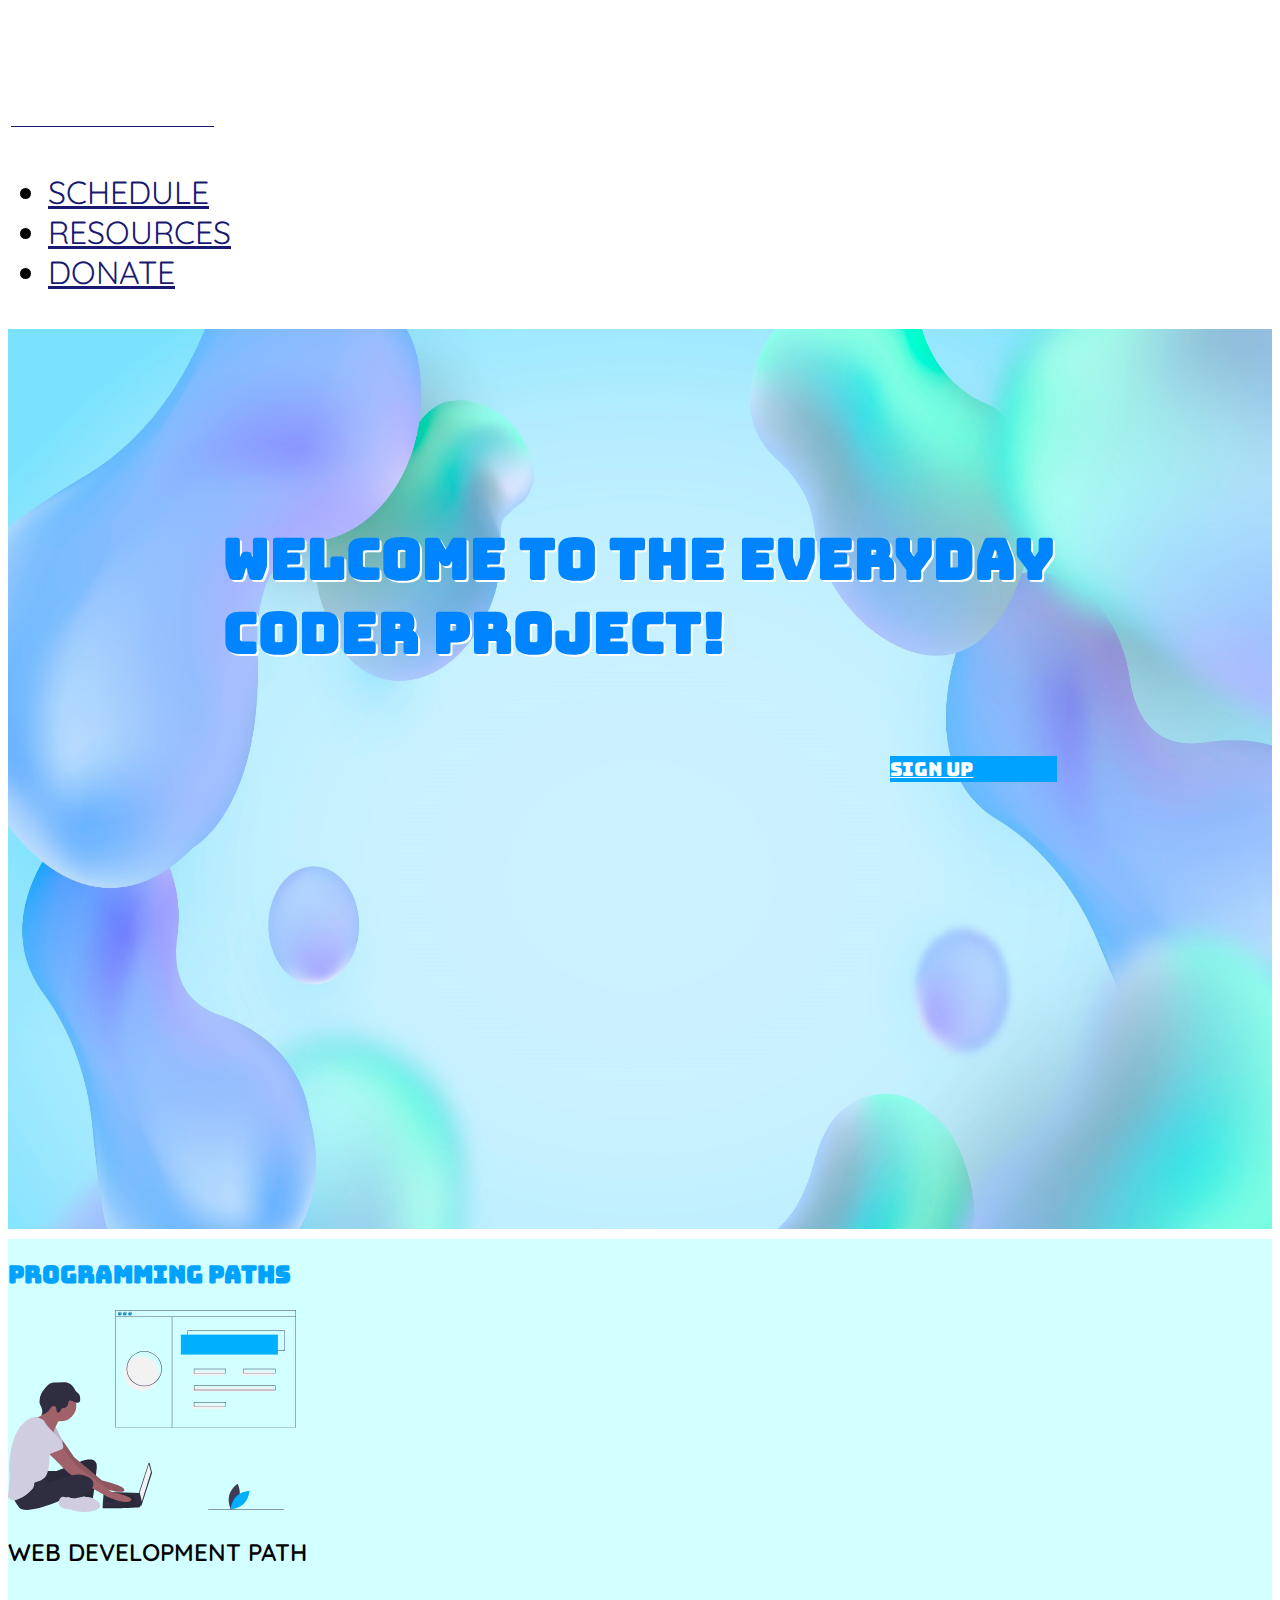
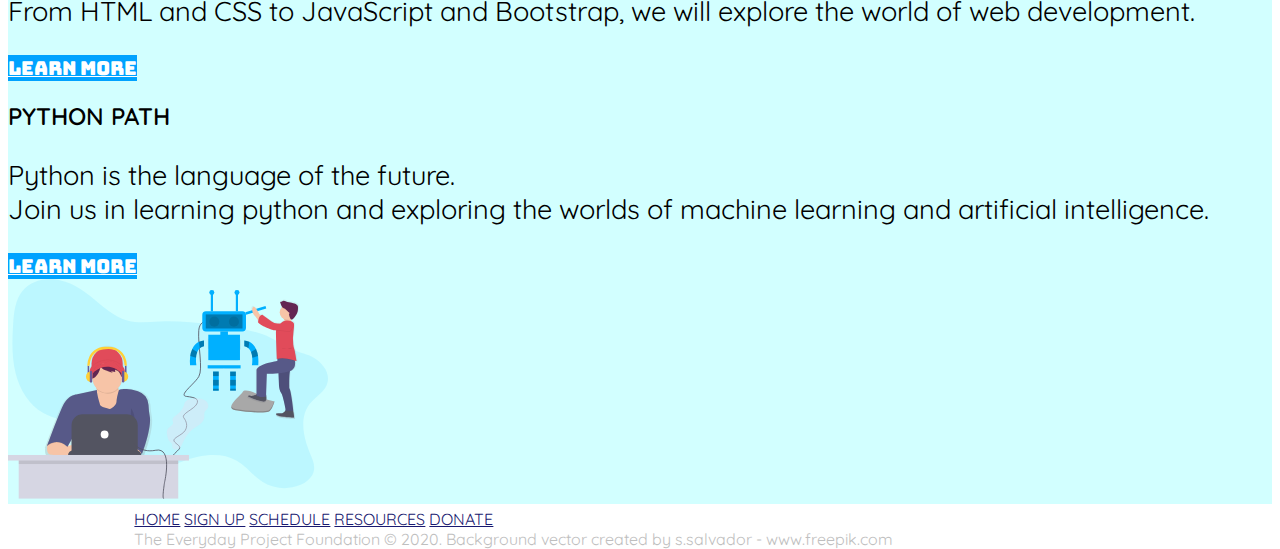
<file: index.html>
<!DOCTYPE html>
<html lang="en">

<head>
    <meta charset="UTF-8">
    <meta name="description" content="Code the future.">
    <meta name="author" content="Pranav Pradeep">
    <meta name="keywords" content="HTML, CSS, Python, free, classes, programming, programmer, code, coding, coder, how to, Boston, Massachusetts, amherst, university, umass">
    <meta name="viewport" content="width=device-width, initial-scale=1.0">
    <title>TECProject</title>

    <link rel="stylesheet" href="https://stackpath.bootstrapcdn.com/bootstrap/4.5.0/css/bootstrap.min.css" integrity="sha384-9aIt2nRpC12Uk9gS9baDl411NQApFmC26EwAOH8WgZl5MYYxFfc+NcPb1dKGj7Sk" crossorigin="anonymous">
    <link rel="stylesheet" href="index_style.css">
    <link rel="stylesheet" href="https://stackpath.bootstrapcdn.com/font-awesome/4.7.0/css/font-awesome.min.css">

    <link href="https://fonts.googleapis.com/css2?family=Quicksand:wght@300&display=swap" rel="stylesheet">
    <link href="https://fonts.googleapis.com/css2?family=Bungee&display=swap" rel="stylesheet">
    <link rel="icon" href="tecp-images/favicon.png">

</head>

<body>

    <!--Header-->
    <nav id="nav" class="fixed-top navbar navbar-expand-lg">
        <div class="container p-2">
            <table>
                <tr>
                    <th>
                        <a id="shadow" class="navbar-brand" href="https://coderproject.tech/">The Everyday <br> Coder Project</a>
                    </th>
                </tr>
                <tr>
                    <td>
                        <a href="https://everydayproject.github.io/">
                            <i id="icon" class="fa fa-cloud" aria-hidden="true"></i>
                            <h6 class="tag">An Everyday Project Organization</h6>
                        </a>
                    </td>
                </tr>
            </table>
            <div class="collapse navbar-collapse" id="navbarSupportedContent">
                <ul class="navbar-nav ml-auto">
                    <li id="nav" class="nav-item">
                        <a class="nav-link" href="https://coderproject.tech/schedule">Schedule</a>
                    </li>
                    <li id="nav" class="nav-item">
                        <a class="nav-link ml-5" href="https://coderproject.tech/resources">Resources</a>
                    </li>
                    <li id="nav" class="nav-item">
                        <a class="nav-link ml-5" href="https://coderproject.tech/donate">Donate</a>
                    </li>
                </ul>
            </div>
            <div id="myNav" class="overlay">
                <a href="javascript:void(0)" class="closebtn" onclick="closeNav()">&times;</a>
                <div class="overlay-content">
                    <a href="https://coderproject.tech/schedule">Schedule</a>
                    <a href="https://coderproject.tech/resources">Resources</a>
                    <a href="https://coderproject.tech/donate">Donate</a>
                </div>
            </div>
            <span id="menu" class="fa fa-bars fa-2x" onclick="openNav()"></span>
        </div>
    </nav>

    <!--Main-->
    <main>
        <section class="hero">
            <img class="img-fluid" src="tecp-images/liquid.jpg" alt="" style="min-width: 1200px; width: 100%; height: 100vh">
            <div id="main-scroll" class="hero-text">
                <h1 class="fade font-change" style="text-shadow: 2px 2px white; animation-delay: 0.5s;">Welcome to the Everyday Coder Project!</h1>
                <h5 class="typewriter font-change2">Code the future with us.</h5>
                <a id="cursor" class="btn btn-main fade size-change" style="float:right; animation-delay: 3.3s;" href="https://coderproject.tech/signup">Sign Up</a>
            </div>
        </section>
    </main>

    <!--Programming Paths-->
    <section class="pp-background py-5">
        <div class="container">
            <h2 class="section-heading py-2">Programming Paths</h2>
            <div class="row py-4">
                <div class="col-md-4">
                    <img src="tecp-images/webdev.svg" alt="" style="width: 18rem">
                </div>
                <div class="col-md-8">
                    <h2 class="sub">Web Development Path</h2>
                    <p class="details">From HTML and CSS to JavaScript and Bootstrap, we will explore the world of web development.</p>
                    <a id="cursor" class="btn btn-main mt-1 ppbtn" href="#">Learn more</a>
                </div>
            </div>
            <div class="row py-5">
                <div class="col-md-4 svg1">
                    <img src="tecp-images/python.svg" alt="" style="width: 20rem">
                </div>
                <div class="col-md-8">
                    <h2 class="sub mr-5 pr-5">Python Path</h2>
                    <p class="details">Python is the language of the future. <br> Join us in learning python and exploring the worlds of machine learning and artificial intelligence.</p>
                    <a id="cursor" class="btn btn-main mt-1 ppbtn" href="#">Learn more</a>
                </div>
                <div class="col-md-4 svg2">
                    <img src="tecp-images/python.svg" alt="" style="width: 20rem">
                </div>
            </div>
        </div>

    </section>

    <!--Team
    <section class="team-background py-5">
        <div class="container">
            <h2 class="section-heading-team">The Team</h2>
            <div class="row my-3">
                <div class="col-md-4 mt-3">
                    <article class="shadow p-0" style="background-color: whitesmoke">
                        <img class="img-fluid" alt="" src="tecp-images/me.JPG">
                        <div class="sub p-3">
                            <h3>Pranav Pradeep</h3>
                            <p>Founder of TECP. <br> //</p>
                        </div>
                        <div class="team-social-links p-2">
                            <a href="#"><i class="fa fa-instagram px-3"></i></a>
                            <a href="#"><i class="fa fa-twitter px-3"></i></a>
                            <a href="#"><i class="fa fa-facebook px-3"></i></a>
                        </div>
                    </article>
                </div>
                <div class="col-md-4 mt-3">
                    <article class="shadow p-0" style="background-color: whitesmoke">
                        <img class="img-fluid" alt="" src="tecp-images/propic.png">
                        <div class="sub p-3">
                            <h3>//</h3>
                            <p>//</p> <br>
                        </div>
                        <div class="team-social-links p-2">
                            <a href="#"><i class="fa fa-instagram px-3"></i></a>
                            <a href="#"><i class="fa fa-twitter px-3"></i></a>
                            <a href="#"><i class="fa fa-facebook px-3"></i></a>
                        </div>
                    </article>
                </div>
                <div class="col-md-4 mt-3">
                    <article class="shadow p-0" style="background-color: whitesmoke">
                        <img class="img-fluid" alt="" src="tecp-images/propic.png">
                        <div class="sub p-3">
                            <h3>//</h3>
                            <p>//</p> <br>
                        </div>
                        <div class="team-social-links p-2">
                            <a href="#"><i class="fa fa-instagram px-3"></i></a>
                            <a href="#"><i class="fa fa-twitter px-3"></i></a>
                            <a href="#"><i class="fa fa-facebook px-3"></i></a>
                        </div>
                    </article>
                </div>
            </div>
        </div>
    </section>

    Sign Up
    <section class="signup-background py-5">
        <div class="container">
            <h2>Join Us!</h2>
            <div class="row py-2">
                <div>
                    <button id="cursor" class="btn btn-main end mb-2" onclick="typeWriter()">Read the Letter</button>
                    <p id="letter" style="text-indent: 3rem"></p>
                    <a id="cursor" class="btn btn-main-end end mt-1" href="https://coderproject.tech/signup">Sign Up</a>
                </div>
            </div>
        </div>
    </section>-->

    <!--Footer-->
    <footer>
        <nav class="navbar navbar-light mt-3">
            <a href="https://coderproject.tech/">Home</a>
            <a href="https://coderproject.tech/signup">Sign Up</a>
            <a href="https://coderproject.tech/schedule">Schedule</a>
            <a href="https://coderproject.tech/resources">Resources</a>
            <a href="https://coderproject.tech/donate">Donate</a>
        </nav>
        <nav>
            <div class="attribution text-center pt-1 pb-3">
                <span>The Everyday Project Foundation &copy; 2020.</span>
                <span>Background vector created by s.salvador - www.freepik.com</span>
            </div>
        </nav>
    </footer>

    <!--JS-->


    <script>
        function openNav() {
            document.getElementById("myNav").style.width = "100%";
        }

        function closeNav() {
            document.getElementById("myNav").style.width = "0%";
        }


        var i = 0;
        var txt = "As college students, we have lived the sweet journey of trying to learn something new as a kid and steadily turning it into the hand-made reality of today. As we direct this passion to other outlets, we found that teaching programming to absolute beginners for free is the project we've been looking for. This is The Everyday Coder Project, where our endless interest of coding will be passed on to the future of programming. Code the future with us-- Pranav Pradeep, Founder";
        var speed = 40;

        function typeWriter() {
            if (i < txt.length) {
                document.getElementById("letter").innerHTML += txt.charAt(i);
                i++;
                setTimeout(typeWriter, speed);
            }
        }
    </script>

    <script>
        window.onscroll = function() {
            handleScroll();
        }

        function handleScroll() {
            if (document.documentElement.scrollTop > 35) {
                document.getElementsByClassName("navbar").style.backgroundColor = "white";
            } else {
                document.getElementsByClassName("navbar").style.backgroundColor = "red";
            }
        }
    </script>

    <script src="https://code.jquery.com/jquery-3.5.1.slim.min.js" integrity="sha384-DfXdz2htPH0lsSSs5nCTpuj/zy4C+OGpamoFVy38MVBnE+IbbVYUew+OrCXaRkfj" crossorigin="anonymous"></script>
    <script src="https://cdn.jsdelivr.net/npm/popper.js@1.16.0/dist/umd/popper.min.js" integrity="sha384-Q6E9RHvbIyZFJoft+2mJbHaEWldlvI9IOYy5n3zV9zzTtmI3UksdQRVvoxMfooAo" crossorigin="anonymous"></script>
    <script src="https://stackpath.bootstrapcdn.com/bootstrap/4.5.0/js/bootstrap.min.js" integrity="sha384-OgVRvuATP1z7JjHLkuOU7Xw704+h835Lr+6QL9UvYjZE3Ipu6Tp75j7Bh/kR0JKI" crossorigin="anonymous"></script>
</body>

</html>
</file>
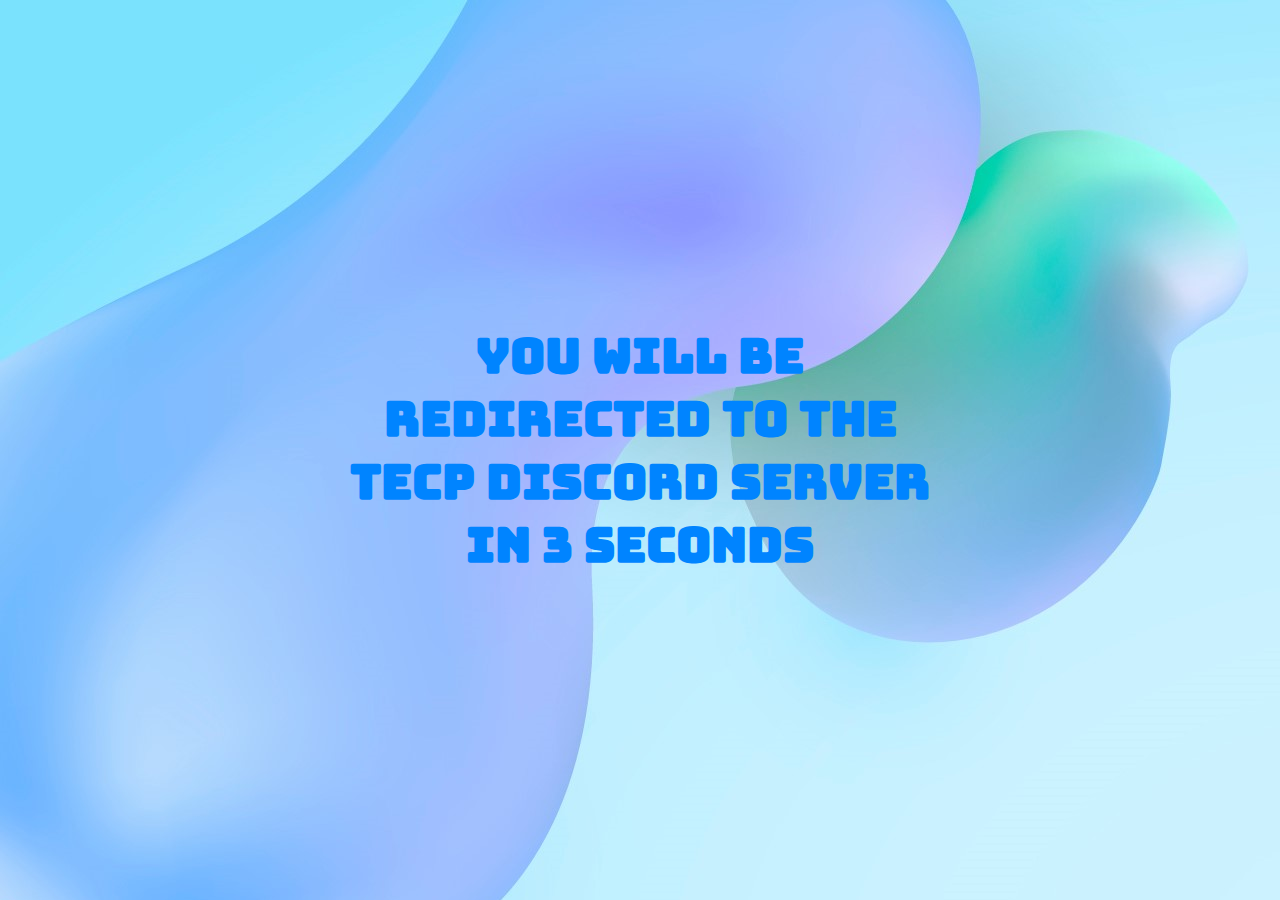
<file: discord.html>
<!DOCTYPE html>
<html>
    <head>
        <meta charset="UTF-8">
        <meta name="description" content="">
        <meta name="author" content="Prathik Pradeep">
        <meta name="keywords" content="">
        <meta name="viewport" content="width=device-width, initial-scale=1.0">
        
        <link href="https://fonts.googleapis.com/css2?family=Quicksand:wght@300&display=swap" rel="stylesheet">
        <link href="https://fonts.googleapis.com/css2?family=Work+Sans:wght@200&display=swap" rel="stylesheet">
        <link href="https://fonts.googleapis.com/css2?family=Bungee&display=swap" rel="stylesheet">
        <link href="https://fonts.googleapis.com/css2?family=Bungee+Outline&display=swap" rel="stylesheet">
        <link href="https://fonts.googleapis.com/css2?family=Rock+Salt&display=swap" rel="stylesheet">
        <link href="https://fonts.googleapis.com/css2?family=Anton&display=swap" rel="stylesheet">
        
        <link rel="icon" href="tecp-images/favicon.png">
        <title>TECProject</title>
        <style type="text/css">
            
            * {
                margin: 0;
                padding: 0;
            }
            body {
                background-color: #e0e0e0;
            }
            h1 {
                position: absolute;
                left: 50%;
                top: 50%;
                transform: translateX(-50%) translateY(-50%);
                text-align: center;
                font-family: Rock Salt, sans-serif;
                font-size: 3em;
            }
            
        </style>
    </head>
    <body>
        <style>
            body {
              background-image: url('tecp-images/liquid.jpg');
            }
        </style>

        <h1 style="font-family: bungee; color: rgb(0, 132, 255);">You will be redirected to the TECP discord server in 3 seconds</h1>
        <meta http-equiv="refresh" content="3; URL=https://discord.gg/myf2yQm" />
        
        
        <script src="https://ajax.googleapis.com/ajax/libs/jquery/2.1.3/jquery.min.js"></script>
        <script type="text/javascript"></script>

    </body>
</html>
</file>
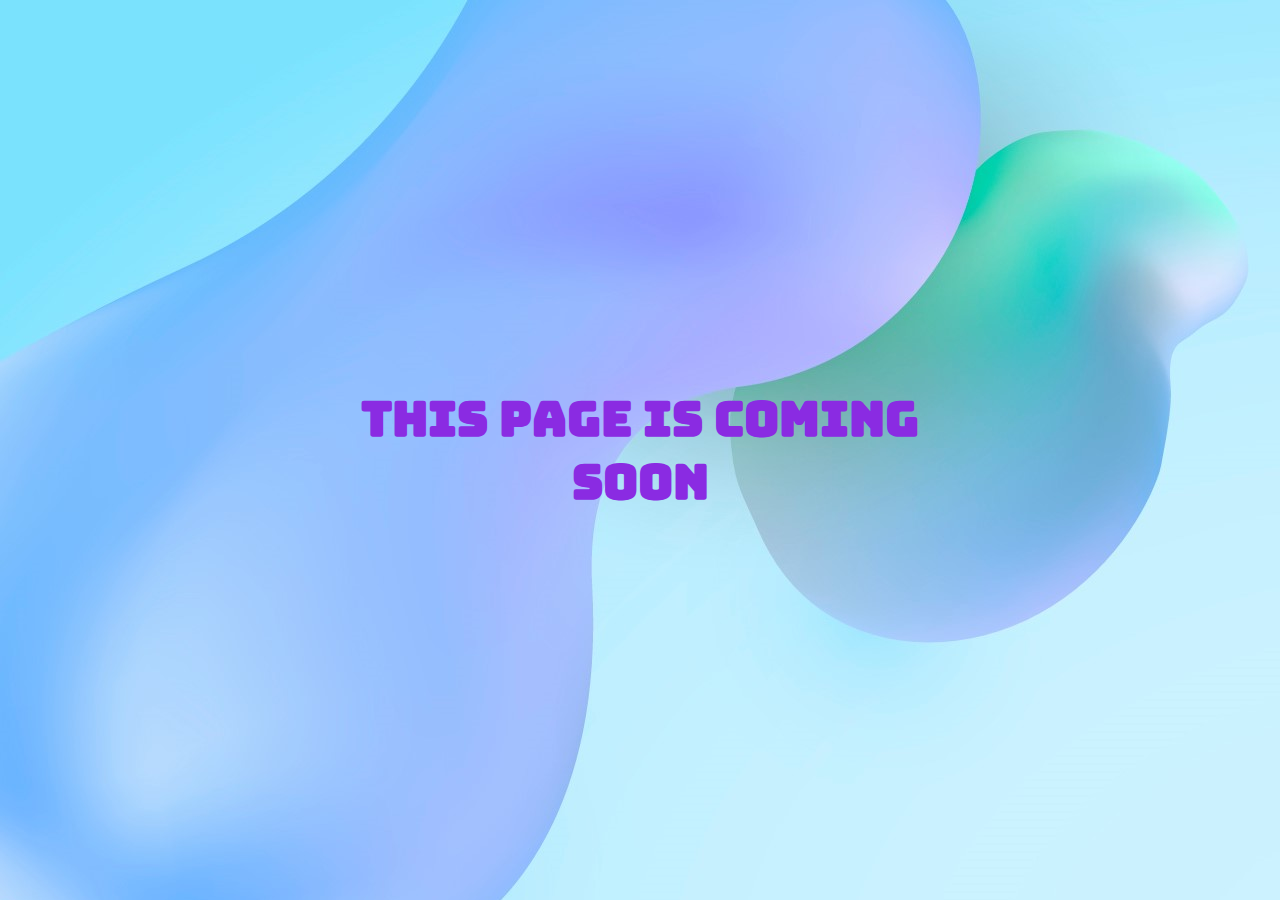
<file: donate.html>
<!DOCTYPE html>
<html>
    <head>
        <meta charset="UTF-8">
        <meta name="description" content="">
        <meta name="author" content="Prathik Pradeep">
        <meta name="keywords" content="">
        <meta name="viewport" content="width=device-width, initial-scale=1.0">
        
        <link href="https://fonts.googleapis.com/css2?family=Quicksand:wght@300&display=swap" rel="stylesheet">
        <link href="https://fonts.googleapis.com/css2?family=Work+Sans:wght@200&display=swap" rel="stylesheet">
        <link href="https://fonts.googleapis.com/css2?family=Bungee&display=swap" rel="stylesheet">
        <link href="https://fonts.googleapis.com/css2?family=Bungee+Outline&display=swap" rel="stylesheet">
        <link href="https://fonts.googleapis.com/css2?family=Rock+Salt&display=swap" rel="stylesheet">
        <link href="https://fonts.googleapis.com/css2?family=Anton&display=swap" rel="stylesheet">
        
        <link rel="icon" href="tecp-images/favicon.png">
        <title>TECProject</title>
        <style type="text/css">
            
            * {
                margin: 0;
                padding: 0;
            }
            body {
                background-color: #e0e0e0;
            }
            h1 {
                position: absolute;
                left: 50%;
                top: 50%;
                transform: translateX(-50%) translateY(-50%);
                text-align: center;
                font-family: Rock Salt, sans-serif;
                font-size: 3em;
            }
            
        </style>
    </head>
    <body>
        <style>
            body {
              background-image: url('tecp-images/liquid.jpg');
            }
        </style>

        <h1 style="font-family: bungee; color: blueviolet;">This Page Is Coming Soon</h1>
        
        
        
        <script src="https://ajax.googleapis.com/ajax/libs/jquery/2.1.3/jquery.min.js"></script>
        <script type="text/javascript"></script>

    </body>
</html>
</file>
<file: index_style.css>
body {
    font-family: 'Bungee', sans-serif;
}

a {
    color: midnightblue;
}

a:hover {
    color: rgb(255, 102, 102);
    cursor: url(tecp-images/circumpunct.png), auto;
}

body,
html {
    height: 100%;
    cursor: url(tecp-images/circumpunct.png), auto;
}

@media only screen and (-webkit-min-device-pixel-ratio: 1.5),
only screen and (-o-min-device-pixel-ratio: 3/2),
only screen and (min--moz-device-pixel-ratio: 1.5),
only screen and (min-device-pixel-ratio: 1.5) {
    html,
    body {
        width: 100%;
        overflow-x: hidden;
    }
}


/*Header*/

.navbar {
    text-transform: uppercase;
    z-index: 10000;
    height: auto;
}

.navbar-brand {
    font-family: 'Bungee', cursive;
    font-size: 2.5rem;
    line-height: 2.3rem;
    color: white;
}

.nav-item {
    font-size: 2rem;
    font-family: 'Quicksand', sans-serif;
}

#icon {
    font-size: 1.2rem;
    float: left;
    margin-right: 0.5em;
    color: white;
}

h6 {
    font-family: 'Quicksand', sans-serif;
    color: white;
}

.fa-bars {
    color: white;
    margin-top: -40px;
}

.overlay {
    height: 100%;
    width: 0;
    position: fixed;
    z-index: 1;
    left: 0;
    top: 0;
    background-color: rgb(0, 0, 0);
    background-color: rgba(255, 255, 255, 0.856);
    overflow-x: hidden;
    transition: 0.5s;
}

.overlay-content {
    position: relative;
    top: 25%;
    width: 100%;
    text-align: center;
    margin-top: 30px;
}

.overlay a {
    padding: 8px;
    text-decoration: none;
    font-size: 36px;
    color: #818181;
    display: block;
    transition: 0.3s;
}

.overlay a:hover,
.overlay a:focus {
    color: #ff0000;
}

.overlay .closebtn {
    position: absolute;
    top: 20px;
    right: 45px;
    font-size: 60px;
}

@media screen and (max-height: 450px) {
    .overlay a {
        font-size: 20px
    }
    .overlay .closebtn {
        font-size: 40px;
        top: 15px;
        right: 35px;
    }
}


/*Main*/

.hero {
    position: relative;
}

.hero-text {
    position: absolute;
    top: 0;
    left: 0;
    color: rgb(0, 132, 255);
}

.fade {
    animation: fadeIn ease 0.7s;
    animation-fill-mode: forwards;
}

@media only screen and (min-width: 601px) {
    .font-change {
        font-size: 56px;
        margin-top: 130px;
    }
    .hero-text {
        padding-left: 17%;
        padding-right: 17%;
        padding-top: 5%;
    }
    .ppbtn {
        width: 23%;
    }
    .svg1 {
        display: none;
    }
}

@media only screen and (max-width: 600px) {
    .font-change {
        font-size: 35px;
        margin-top: 200px;
    }
    .navbar-brand {
        font-size: 1.4em;
        line-height: 1em;
    }
    .hero-text {
        padding-left: 7%;
        padding-right: 7%;
        padding-top: 10%;
    }
    .tag {
        font-size: 0.9em;
    }
    .sub {
        margin-top: 2em;
    }
    .details {
        margin-top: 0.5em;
    }
    .ppbtn {
        width: 100%;
    }
    .section-heading {
        font-size: 1.7em;
    }
    .svg2 {
        display: none;
    }
    .end {
        margin-left: 1em;
    }
    #letter {
        margin-left: 1em;
        margin-right: 1em;
    }
}

@media (min-width: 1281px) {
    .font-change {
        font-size: 80px;
        margin-top: 200px;
    }
}

@media only screen and (min-width: 1000px) {
    #menu {
        visibility: hidden;
    }
}

@media only screen and (min-width: 601px) {
    .font-change2 {
        font-size: 36px;
        animation: typing 4s steps(45, end), blink-caret .8s step-end infinite;
    }
}

@media only screen and (max-width: 600px) {
    .font-change2 {
        font-size: 20px;
        animation: typing 2.5s steps(45, end), blink-caret .8s step-end infinite;
    }
}

@media only screen and (min-width: 601px) {
    .size-change {
        width: 20%;
    }
}

@media only screen and (max-width: 600px) {
    .size-change {
        width: 40%;
        margin-top: 2em;
    }
}

@keyframes fadeIn {
    0% {
        opacity: 0;
    }
    100% {
        opacity: 1;
    }
}

.btn-main {
    color: white;
    background-color: rgb(0, 162, 255);
    font-size: 1.2rem;
    font-weight: 550;
}

.btn-main:hover {
    background-color: white;
    color: rgb(0, 162, 255);
}

.typewriter {
    opacity: 0;
    overflow: hidden;
    border-right: .15em solid orange;
    white-space: nowrap;
    margin: 0;
    animation-delay: 1s;
}

#cursor {
    cursor: url(tecp-images/circumpunct.png), auto;
}

@keyframes typing {
    from {
        width: 0
    }
    to {
        width: 100%
    }
}

@keyframes blink-caret {
    from,
    to {
        opacity: 1;
        border-color: transparent;
    }
    50% {
        border-color: SmokyWhite;
    }
}


/*Programming Paths*/

.pp-background {
    background-color: rgb(210, 255, 255);
    border-top: 5px solid white;
    border-bottom: 5px solid white;
}

.section-heading {
    color: rgb(0, 162, 255);
}

.sub {
    font-family: 'Quicksand', sans-serif;
    font-weight: 600;
    text-transform: uppercase;
}

.details {
    font-family: 'Quicksand', sans-serif;
    font-size: 1.7rem;
}


/*Team*/

.team-background {
    background-color: rgb(137, 255, 157);
    border-top: 5px solid white;
    border-bottom: 5px solid white;
}

.section-heading-team {
    color: rgb(28, 121, 0);
}


/*Sign Up*/

#letter {
    font-family: 'Quicksand', sans-serif;
    font-size: 1.6rem;
}

.signup-background {
    background-color: rgb(255, 169, 154);
    border-top: 5px solid white;
}

.letter {
    font-family: monospace;
    padding-left: 15px;
    font-size: 1.5rem;
    text-indent: 3rem;
    line-height: 2.2rem;
}

.btn-main-end {
    color: white;
    background-color: rgb(255, 0, 0);
    font-size: 1.2rem;
    font-weight: 550;
    width: 13rem;
}

.btn-main-end:hover {
    background-color: white;
    color: rgb(255, 0, 0);
}


/*Footer*/

footer {
    padding-left: 10%;
    padding-right: 10%;
    font-family: 'Quicksand', sans-serif;
    background-color: white;
}

.attribution {
    font-family: 'Quicksand', sans-serif;
    color: gray;
    opacity: 0.5;
}
</file>
